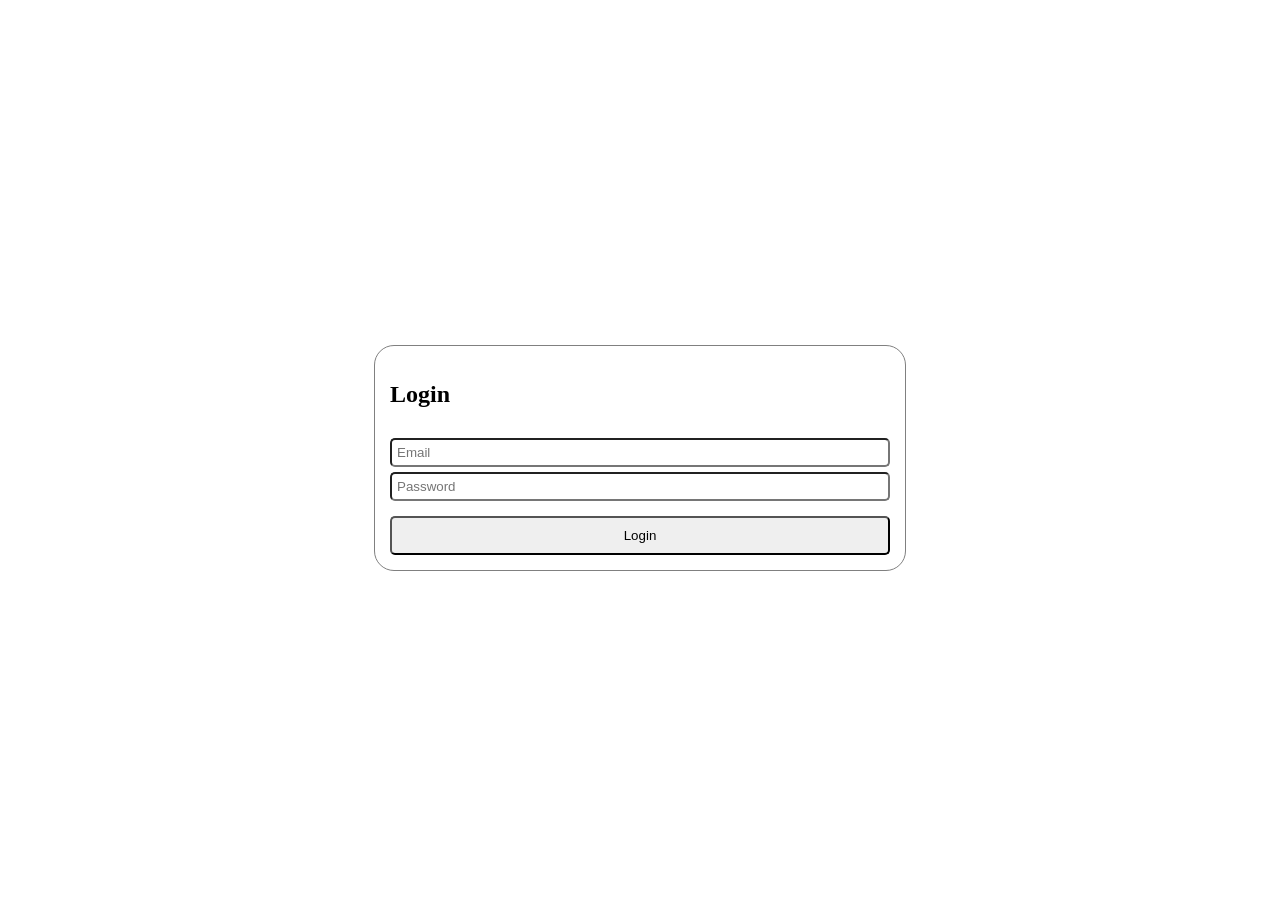
<file: pages/login.html>
<!DOCTYPE html>
<html lang="en">
    <head>
        <meta charset="UTF-8">
        <meta name="viewport" content="width=device-width, initial-scale=1.0">
        <link rel="stylesheet" href="../assets/css/login.css">
        <title>Document</title>
    </head>
    <body>
        <div class="form">
            <div class="container">
                <h2>Login</h2>
                <form action="" class="form-box" id="login">
                    <input type="text" placeholder="Email" required id="email">
                    <input type="text" placeholder="Password" required id="password">
                    <button type="submit">Login</button>
                </form>
            </div>
        </div>

        <script src="../assets/js/login.js"></script>
    </body>
</html>
</file>
<file: assets/css/login.css>
.form{
    display: flex;
    justify-content: center;
    align-items: center;
    height: 100vh;
}
.container{
    border: 1px solid grey;
    padding: 15px;
    border-radius: 20px;
    display: flex;
    flex-direction: column;
    gap: 10px;
    max-width: 500px;
    width: 100%;
}

.form-box{
    display: flex;
    flex-direction: column;
    gap: 5px;
}

.form-box input{
    padding: 5px;
    border-radius: 5px;
}

.form-box button{
    margin-top: 10px;
    padding: 10px;
    border-radius: 5px;
    cursor: pointer;
}
</file>
